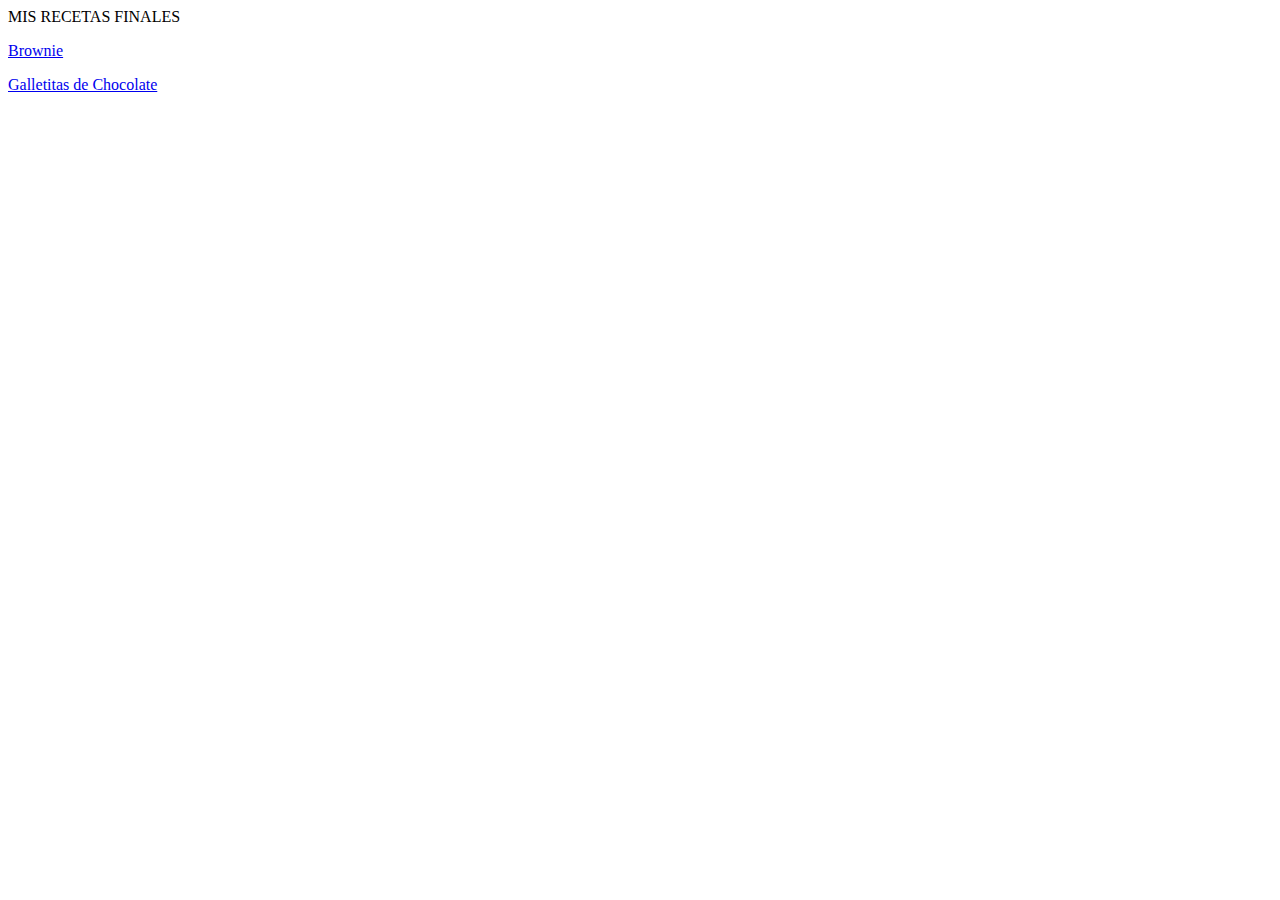
<file: index.html>
<!doctype html>
<html>
  <head> 
  <hi> MIS RECETAS FINALES</hi>  
<P> <a href="BROWNIE.html">Brownie</a> </P>
<p><a href="Receta%20de%20Galletas%20de%20Chocolate.html">Galletitas de Chocolate</a></p>
</file>
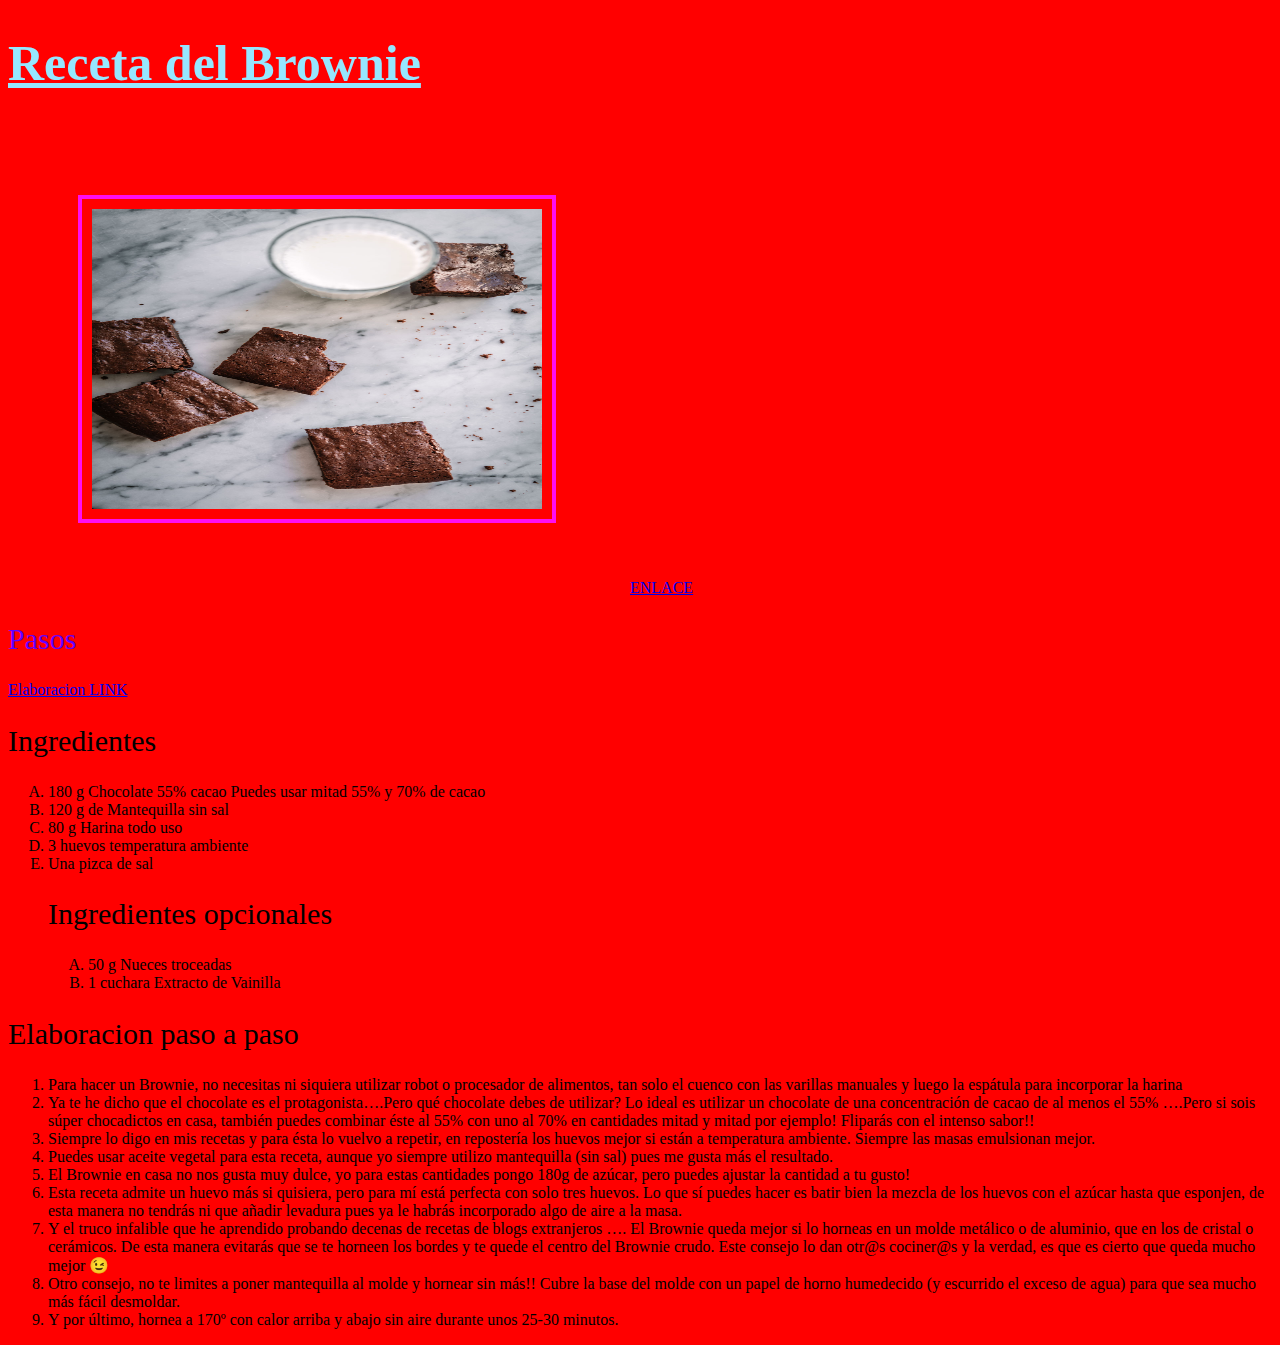
<file: BROWNIE.html>
<!doctype html>
<html>
  <head> 
    <meta charset="utf-8" />
    <title>Receta del Brownie</title>
    <link rel="stylesheet" href="color.css">
  </head>
  <body>
<h1 class="titulo"> Receta del Brownie</h1>
<img class="miniatura" src="brownie..jpg" width="450" height="300">
<a href=" https://saboresymomentos.es/el-brownie-perfecto/">ENLACE</a>
<h2 class="sub">Pasos</h2>
<a href="#Elaboracion_paso_a_paso">  Elaboracion LINK </a>

<h2>Ingredientes</h2>
<ul> 
  <li> 180 g Chocolate 55% cacao Puedes usar mitad 55% y 70% de cacao</li>
  <li> 120 g de Mantequilla sin sal</li>
  <li>80 g Harina todo uso</li>
  <li>3 huevos temperatura ambiente</li>
  <li> Una pizca de sal</li>
<h2>Ingredientes opcionales</h2>
  <ul>
    <li>50 g Nueces troceadas</li>
    <li> 1 cuchara Extracto de Vainilla</li>
  </ul>
</ul>
<h2 id="Elaboracion_paso_a_paso"> Elaboracion paso a paso </h2>
<ol>
<li> Para hacer un Brownie, no necesitas ni siquiera utilizar robot o procesador de alimentos, tan solo el cuenco con las varillas manuales y luego la espátula para incorporar la harina</li>
<li> Ya te he dicho que el chocolate es el protagonista….Pero qué chocolate debes de utilizar? Lo ideal es utilizar un chocolate de una concentración de cacao de al menos el 55% ….Pero si sois súper chocadictos en casa, también puedes combinar éste al 55% con uno al 70% en cantidades mitad y mitad por ejemplo! Fliparás con el intenso sabor!! 

</li>
<li>Siempre lo digo en mis recetas y para ésta lo vuelvo a repetir, en repostería los huevos mejor si están a temperatura ambiente. Siempre las masas emulsionan mejor.</li>
<li>Puedes usar aceite vegetal para esta receta, aunque yo siempre utilizo mantequilla (sin sal) pues me gusta más el resultado.</li>
<li>El Brownie en casa no nos gusta muy dulce, yo para estas cantidades pongo 180g de azúcar, pero puedes ajustar la cantidad a tu gusto!</li>
<li>Esta receta admite un huevo más si quisiera, pero para mí está perfecta con solo tres huevos. Lo que sí puedes hacer es batir bien la mezcla de los huevos con el azúcar hasta que esponjen, de esta manera no tendrás ni que añadir levadura pues ya le habrás incorporado algo de aire a la masa.</li>
<li>Y el truco infalible que he aprendido probando decenas de recetas de blogs extranjeros …. El Brownie queda mejor si lo horneas en un molde metálico o de aluminio, que en los de cristal o cerámicos. De esta manera evitarás que se te horneen los bordes y te quede el centro del Brownie crudo.  Este consejo lo dan otr@s cociner@s y la verdad, es que es cierto que queda mucho mejor 😉</li>
<li>Otro consejo, no te limites a poner mantequilla al molde y hornear sin más!! Cubre la base del molde con un papel de horno humedecido (y escurrido el exceso de agua) para que sea mucho más fácil desmoldar.</li>
<li>Y por último, hornea a 170º con calor arriba y abajo sin aire durante unos 25-30 minutos.</li>
</ol>
</body>
</html>
</file>
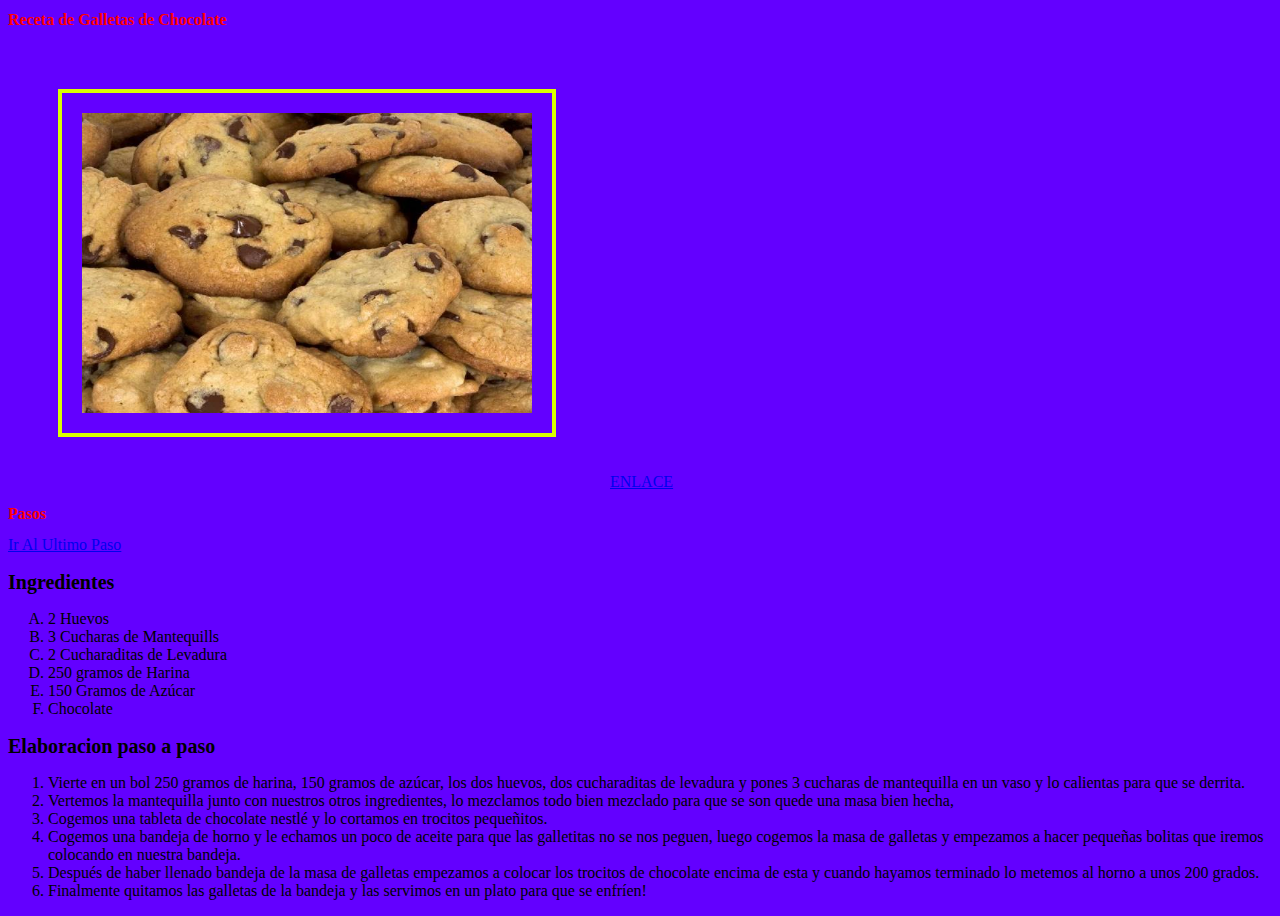
<file: Receta de Galletas de Chocolate.html>
<!doctype html>
<html>
  <head> 
    <meta charset="utf-8" />
    <title>Recets de Galletas caseras con pedacitos de chocolate</title>
    <link rel="stylesheet" href="receta2.css">
  </head>
  <body>
<h1 class="titol"> Receta de Galletas de Chocolate </h1>
<img class="miniatura" src="Galletitas.jpg" width="450" height="300">
<a href=" https://cookpad.com/es/recetas/98154-galletas-caseras-con-pedacitos-de-chocolate">ENLACE</a>
<h2 class="Segon titol">Pasos</h2>
<a href="#frase">Ir Al Ultimo Paso</a>
<h2>Ingredientes</h2>
<ul> 
  <li> 2 Huevos</li>
  <li> 3 Cucharas de Mantequills</li>
  <li>2 Cucharaditas de Levadura</li>
  <li>250 gramos de Harina</li>
  <li> 150 Gramos de Azúcar</li>
  <li>Chocolate </li>
  <ul>
  </ul>
</ul>
<h2> Elaboracion paso a paso</h2>
<ol>
<li>  Vierte en un bol 250 gramos de harina, 150 gramos de azúcar, los dos huevos, dos cucharaditas de levadura y pones 3 cucharas de mantequilla en un vaso y lo calientas para que se derrita.  </li>      
<li>
 Vertemos la mantequilla junto con nuestros otros ingredientes, lo mezclamos todo bien mezclado para que se son quede una masa bien hecha,
 </li>

 <LI>Cogemos una tableta de chocolate nestlé y lo cortamos en trocitos pequeñitos.
</li> 

<LI> Cogemos una bandeja de horno y le echamos un poco de aceite para que las galletitas no se nos peguen, luego cogemos la masa de galletas y empezamos a hacer pequeñas bolitas que iremos colocando en nuestra bandeja.
</LI>  
<li> Después de haber llenado bandeja de la masa de galletas empezamos a colocar los trocitos de chocolate encima de esta y cuando hayamos terminado lo metemos al horno a unos 200 grados. </li>
<li id="frase"> Finalmente quitamos las galletas de la bandeja y las servimos en un plato para que se enfríen!
</li>
</ol>
</body>
</html>
</file>
<file: color.css>
.titulo {
    color: rgb(150, 231, 255);
    text-decoration: underline;
    font-size: 50px;
}
.sub {
    color: rgb(98, 0, 255);
}
body {
    background-color: rgb(255, 0, 0);
}
img.miniatura
{
    border: 4px solid rgb(255, 13, 243);
    margin: 70px;
    padding: 10px;
}
h2 {
  font-size: 30px;
  font-weight: 400;
}
ul li {
    list-style-type: upper-latin;
}
</file>
<file: receta2.css>
.titol {
    color: red;
    text-decoration: double;
    font-size: medium;
}
.Segontitol {
    color: aqua;
}
body {
    background-color: rgb(99, 0, 255);
}
img.miniatura
{
    border: 4px solid rgb(218, 255, 0);
    margin: 50px;
    padding: 20px;
}
h2 {
  font-size: 20px;
  font-weight: 700;
}
ul li {
    list-style-type: upper-latin;
}
</file>
